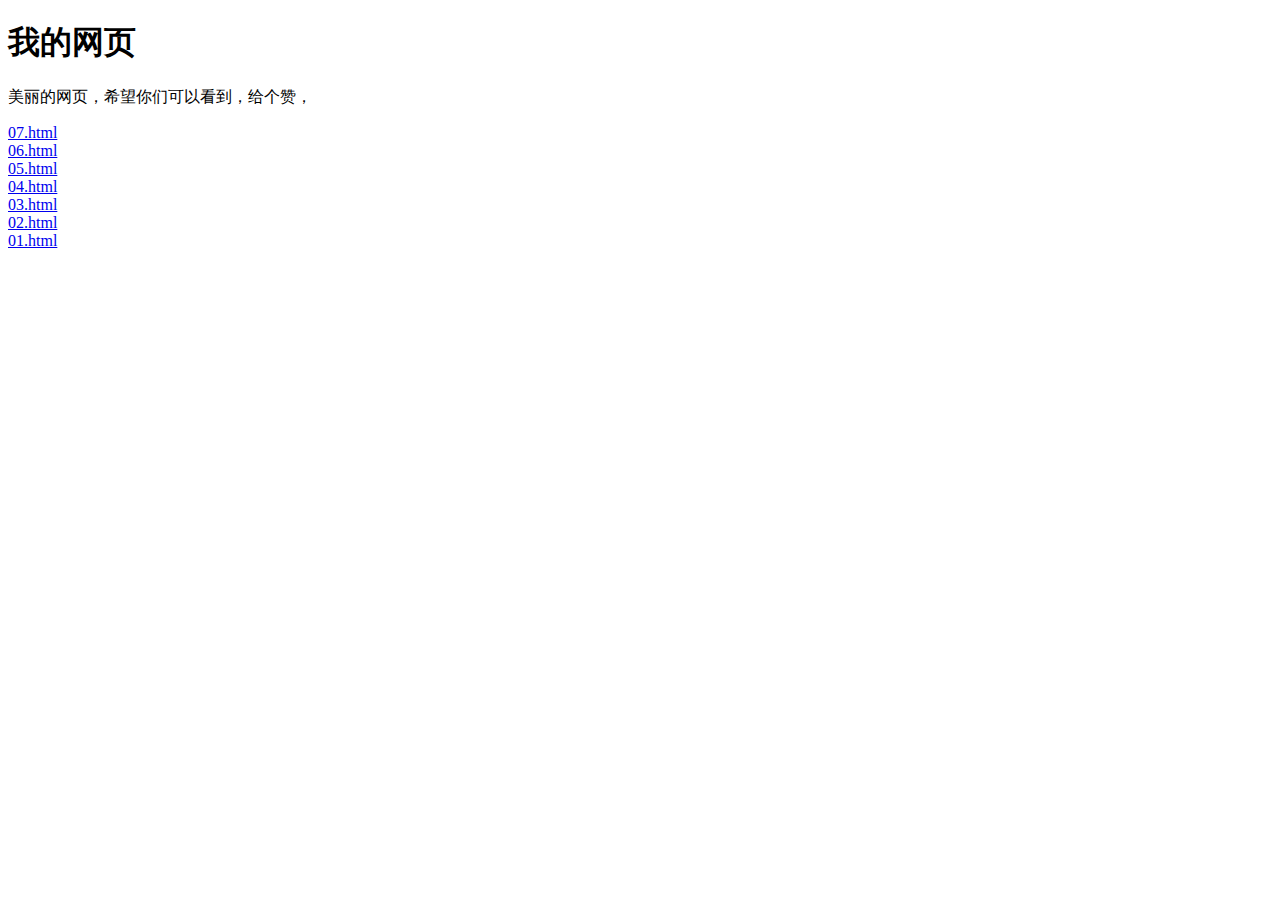
<file: html/index.html>
<!DOCTYPE html>
<html>
    <head>
	    <meta charset="utf-8">
	     <title>王锐的博客</title>
	   </head>
	<body>
	    <h1>我的网页</h1>
		<p>美丽的网页，希望你们可以看到，给个赞，</p>
		<a href="07.html">07.html</a><br/>
		<a href="06.html">06.html</a><br/>
	                <a href="05.html">05.html</a><br/>
		<a href="04.html">04.html</a><br/>
	                <a href="03.html">03.html</a><br/>
		<a href="02.html">02.html</a><br/>
		 <a href="01.html">01.html</a><br/>

	</body>
</html>
</file>
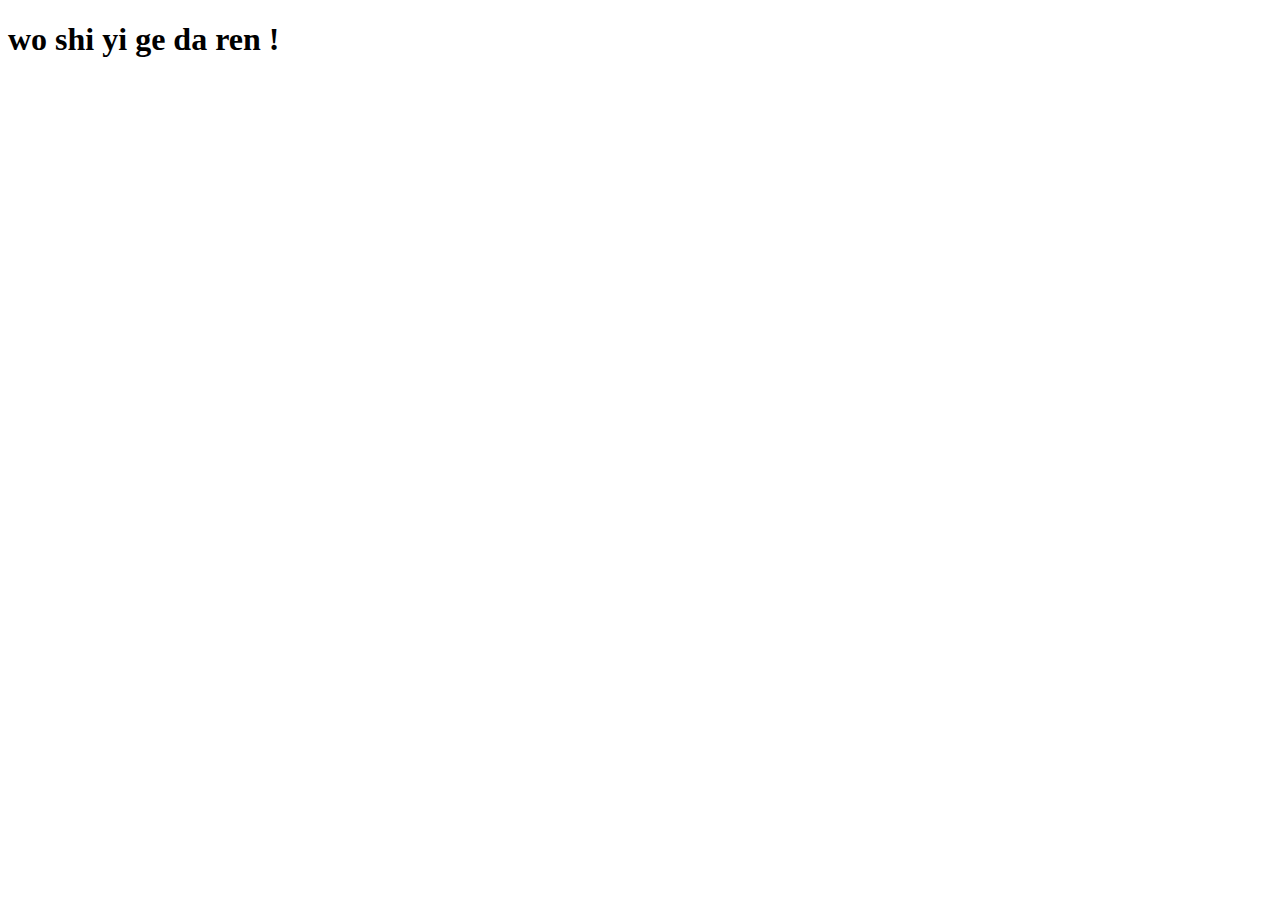
<file: html/01.html>
<!DOCTYPE html>
<html>
       <head>
               <meta charset="utf-8">
               <title></title>
        </head>
        <body>
               <h1>wo shi yi ge da ren !</h1>
       



        </body>
</html>
</file>
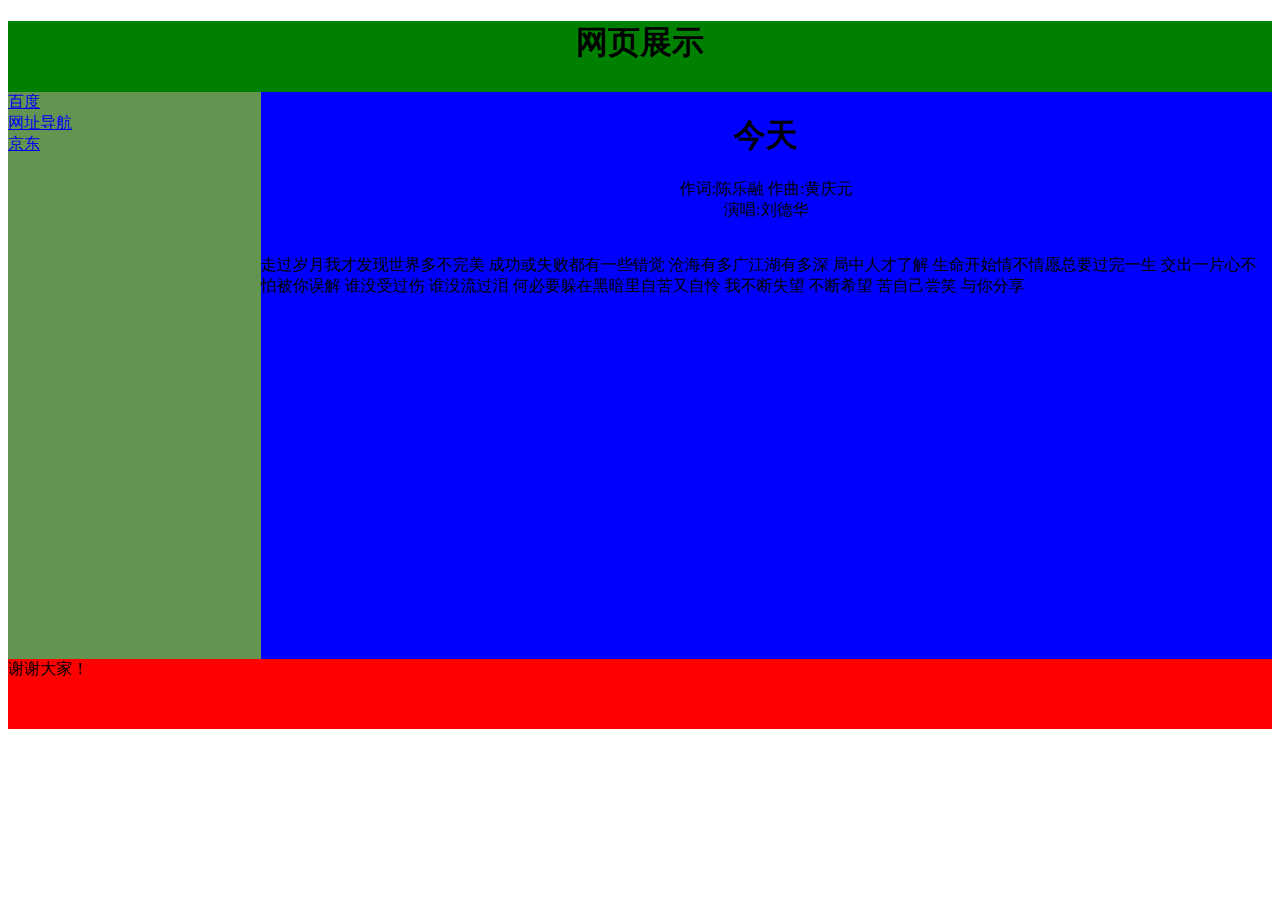
<file: html/06.html>
<!DOCTYPE html>
<html>
       <head>
           <meta charset="utf-8">

               <title></title>
         
      </head>
      <body>
                <div style="width:100%;height:708px;">
                <div style="background:green;width:100%;height:10%;"align="center"><h1>网页展示</h1></div>
                <div style="background:#649550;height:80%;width:20%;float:left;">
                           <a href="http://www.baidu.com">百度</a><br/>
                           <a href="http://www.hao123.com">网址导航</a><br/>
                           <a href="http://www.jd.com">京东</a><br/>
                 </div>
                <div style="background:blue;width:80%;height:80%; float:left;">
                   <h1 align="center">今天</h1>
                   <p align="center">
                   作词:陈乐融 作曲:黄庆元<br/>
                               演唱:刘德华</p><br/>

                             走过岁月我才发现世界多不完美
                           成功或失败都有一些错觉
                          沧海有多广江湖有多深
                            局中人才了解

                              生命开始情不情愿总要过完一生
                              交出一片心不怕被你误解
                              谁没受过伤 谁没流过泪

                                何必要躲在黑暗里自苦又自怜
                                我不断失望 不断希望
                                 苦自己尝笑 与你分享</p></div>
                 <div style="background:red;width:100%;height:10%;clear:left;"> 谢谢大家！ </div>
                </div>
     
 </body>
	
</html>
</file>
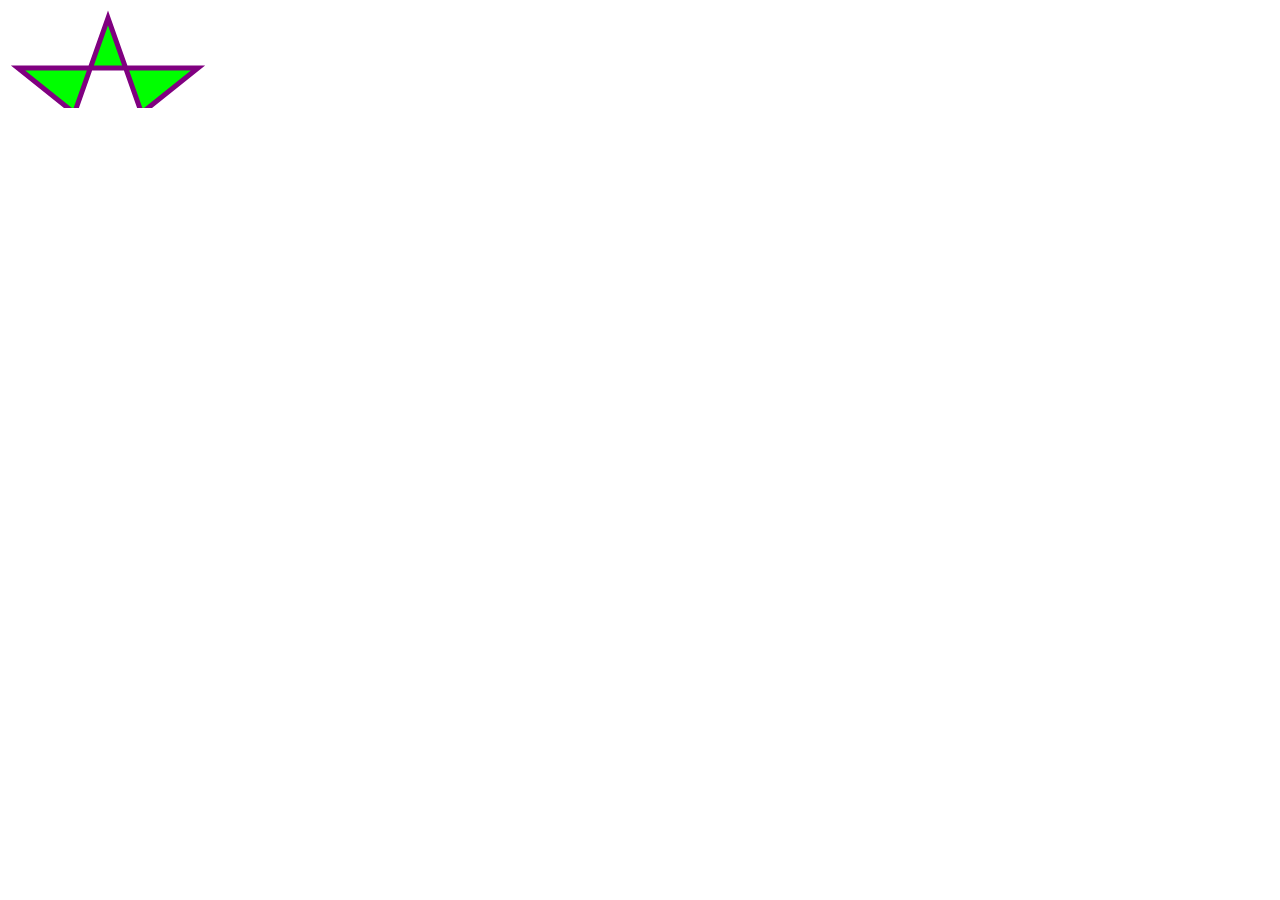
<file: html/10.html>
<!DOCTYPE html>
<html>
   <head>
       <meta charset="utf-8">
       <title>五角星</title>
   </head>
   <body>
       <svg xmlns="http://www.w3.org/2000/      svg"version="1.1"height="100">
       <polygon points="100,10 40,180 190,60 10,60 160,180"
       style="fill:lime;stroke:purple;stroke-width:5;fill-rule:evenodd;"/>
       </svg>


   </body>
   </html>
</file>
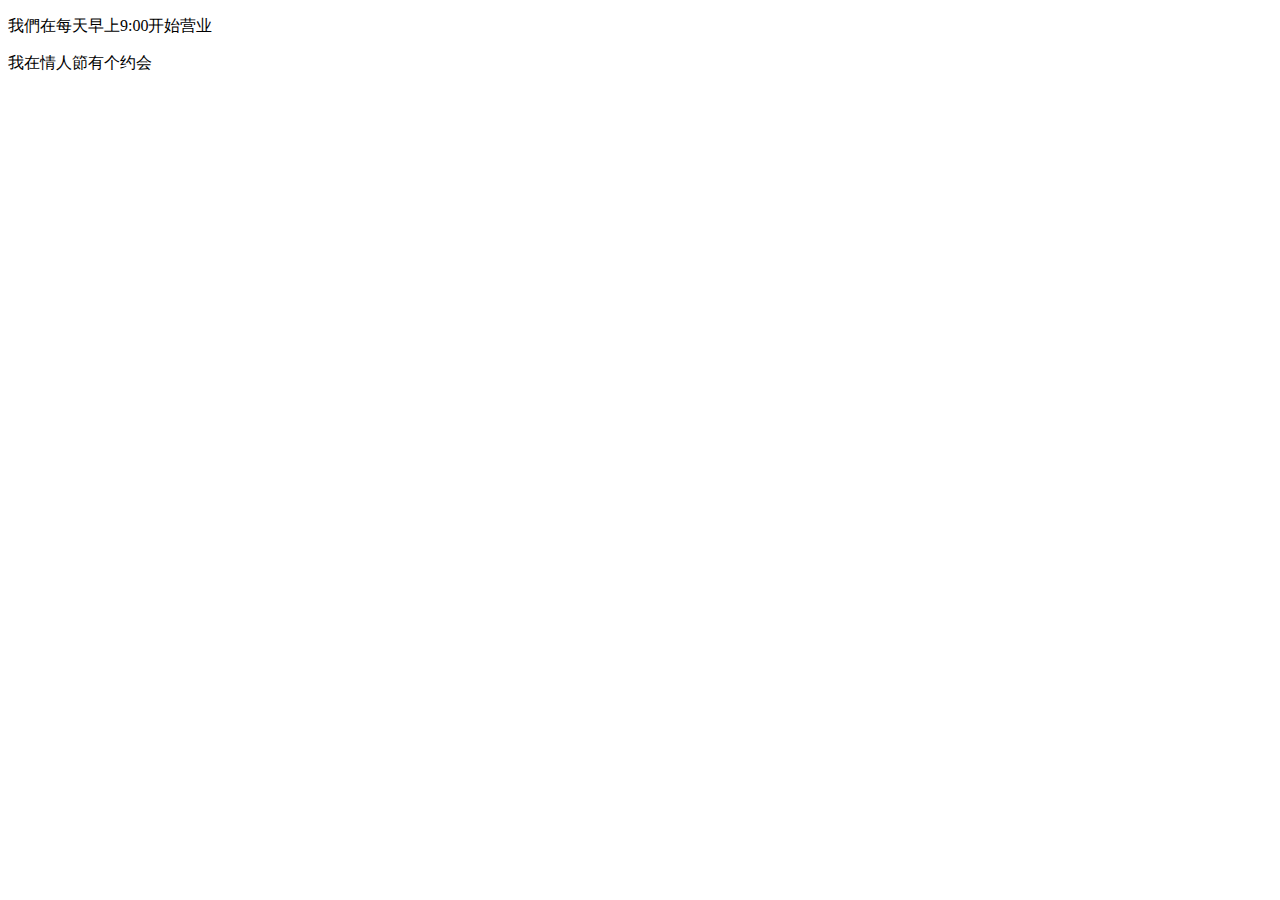
<file: html/19.html>
<!DOCTYPE html>
<html>
    <head>
        <meta charset="utf-8">
        <title></title>
    </head>
    <body>
        <p>我們在每天早上<time>9:00</time>开始营业</p>
        <p>我在<time datetime="2008-02-14">情人節</time>有个约会</p>
        
    </body>
</html>
</file>
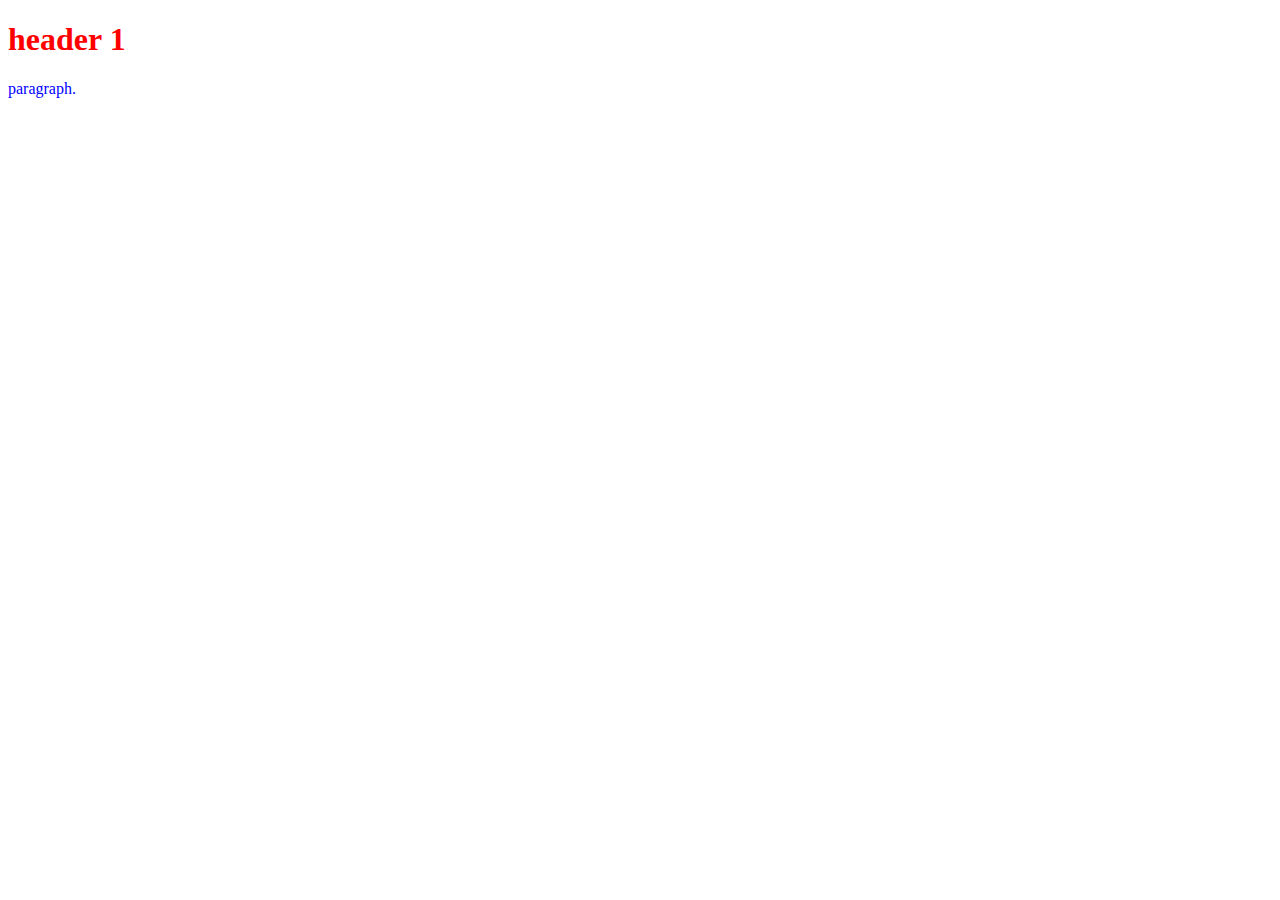
<file: html/23.html>
<!DOCTYPE html>
<html>
    <head>
        <meta charset="utf-8">
        <title></title>
        <style type="text/css">
           h1{color:red}
           p{color:blue}
        </style>
    </head>
    <body>
        <h1>header 1</h1>
        <p>paragraph.</p>
    </body> 
</html>
</file>
